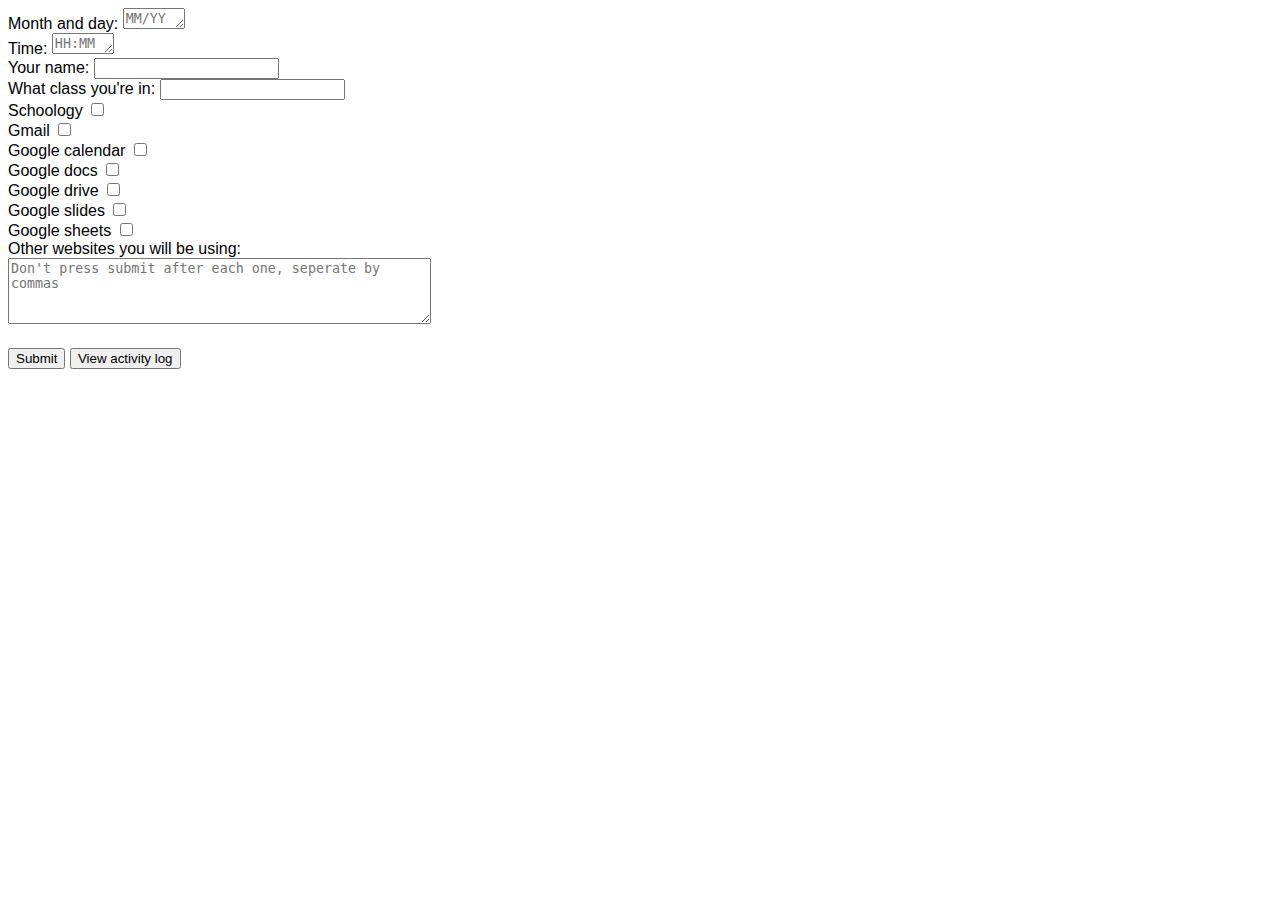
<file: index.html>
<!DOCTYPE html>
<html>

<head>
    <title>Website Tracker</title>
    <meta charset="utf-8">
    <link rel="stylesheet" href="style.css">
    <script
        src="https://code.jquery.com/jquery-3.4.1.js"
        integrity="sha256-WpOohJOqMqqyKL9FccASB9O0KwACQJpFTUBLTYOVvVU="
        crossorigin="anonymous">
    </script>
</head>

<body>
    <form id="myForm">
        <label>Month and day:</label>
        <textarea name="date" rows="1" cols="5" placeholder="MM/YY"></textarea>
        <br/>
        
        <label>Time:</label>
        <textarea name="time" rows="1" cols="5" placeholder="HH:MM"></textarea>
        <br/>

        <label>Your name:</label>
        <input type="text" name="stu_name"/>
        <br/>

        <label>What class you're in:</label>
        <input type="text" name="class"/>
        <br/>

        <label>Schoology</label>
        <input type="checkbox" name="schoology" value="yes"/>
        <br/>

        <label>Gmail</label>
        <input type="checkbox" name="gmail" value="yes"/>
        <br/>

        <label>Google calendar</label>
        <input type="checkbox" name="calendar" value="yes"/>
        <br/>

        <label>Google docs</label>
        <input type="checkbox" name="docs" value="yes"/>
        <br/>

        <label>Google drive</label>
        <input type="checkbox" name="drive" value="yes"/>
        <br/>

        <label>Google slides</label>
        <input type="checkbox" name="slides" value="yes"/>
        <br/>

        <label>Google sheets</label>
        <input type="checkbox" name="sheets" value="yes"/>
        <br/>

        <label>Other websites you will be using:</label>
        </br>
        <textarea name="other_web" rows="4" cols="50" placeholder="Don't press submit after each one, seperate by commas"></textarea>
        <br/>
    </form>

    <h2> </h2>
    <button onclick='SubForm()'>Submit</button>

    <a href="https://docs.google.com/spreadsheets/d/1eogBtL9rNeBF8UUqsKp-t-PPbPcpBm1u0E-FSdMUeKo/edit#gid=0" id="activitylog" target="_blank">
        <button>View activity log</button>
    </a>

</body>
<script src="script.js"></script>
</html>
</file>
<file: style.css>
html {
 width: 400px;
}
body {
 font-family: Helvetica, sans-serif;
}
h1 {
 text-align: center;
}
#buttonOne {
 border-radius: 0px;
 width: 100%;
 padding: 10px 0px;
}
#buttonTwo {
 border-radius: 0px;
 width: 100%;
 padding: 10px 0px;
 margin-top: 10px;
}
</file>
